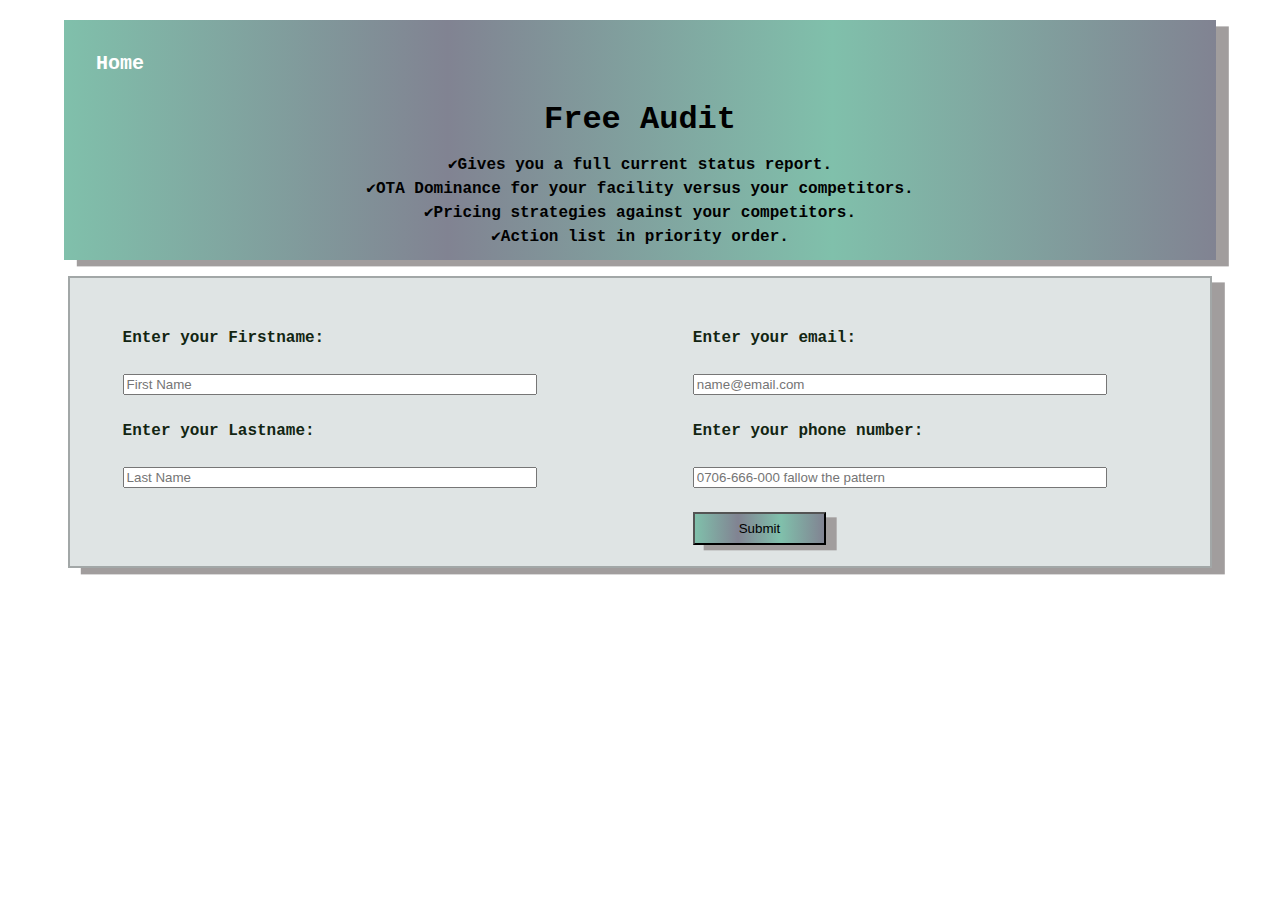
<file: form.html>
<html lang="en">
<head>
    <meta charset="UTF-8">
    <meta name="viewport" content="width=device-width, initial-scale=1.0">
    <title>Form</title>
    <link rel="shortcut icon" href="./IMAGES/prize3.png"/>
    <link rel="stylesheet" href="./STYLE/form.css">
    <script src="./JS/form.js" defer></script>  
</head>
<body>
     <div class="container"> 
         <div class="text">
            <div class="butt_top">
                <a href="file:///C:/Users/black/OneDrive%20-%20Stockholm%20Kommun/Frondend%20Development/HEMSIDAN/Ex-arbetet/index.html"> Home</a>
            </div>
            <h1>Free Audit</h1>
                ✔Gives you a full current status report. <br>
                ✔OTA Dominance for your facility versus
                your competitors.  <br>
                
                ✔Pricing strategies against your competitors. <br>
                ✔Action list in priority order. </p>
        </div>
        <div id="error"></div>
        <div class="move">
            <form id="form" action="">

            <div class="item1">
                <div class="item_form">
                    <label for="firstName">Enter your Firstname:</label> <br>
                    <input type="text" id="firstName" name="firstName" placeholder="First Name">
                </div> <br>
                <div class="item_form">
                    <label for="lastName">Enter your Lastname:</label> <br>
                    <input type="text" id="lastName" name="lastName" placeholder="Last Name"> 
                </div> 
            </div>

            <div class="item2">
                <div class="item_form">
                    <label for="email">Enter your email:</label> <br> 
                    <input type="text" id="email" name="" placeholder="name@email.com">
                </div> <br>

                <div class="item_form">
                    <label for="phone">Enter your phone number:</label> <br>
                    <input type="tel" id="phone" name="phone" placeholder="0706-666-000 fallow the pattern" 
                    pattern="[0-9]{4}-[0-9]{3}-[0-9]{3}" required>
                </div> <br>
                <div class="submit">
                <button type="submit">Submit</button>
                </div>
                
            </div>
            </form>
        </div>
    </div>
</body>
</html>
</file>
<file: STYLE/form.css>
body{
    margin: 20px auto;
    padding: 0;
    background-size: 90% 
}
#error{
    /* margin-left: .1em; */
    width: 99%;
}
button,
#error,
.text,
form,
.load{
    box-shadow:  0.8em 0.4em rgb(161, 157, 157);
}
#error,
.item_form,
.text{font-weight: 600;}

.container{
    display: flex;
    flex-direction: column;
    font-size: 16px;
    font-family: 'Courier New', Courier, monospace; 
    flex-grow: 1;
    max-width: 90%;
    margin: 0 auto;
    line-height: 1.5em;
    
}
button{
    width: 10em;
    height: 2.5em;
}
.text,
button{
    background-image: 
    linear-gradient(to right, rgb(128, 192, 171), 
    var(--prime_color), rgb(128, 192, 171), 
    var(--prime_color));
}
.text h1{
    justify-items: center;
}
.text{
    flex-direction: column;
    margin-bottom: .5em;
    text-align: center;
    height: 15em;
}
.move:hover form{
    transform: translate(2px, 2px);
}
.move{
    margin-top: .5em;
    width: 100%;
    justify-content: center;
    align-items: center;
    display: flex;
    flex-flow: wrap; 
}
.container:hover .load{
    transform: translate(2px, 2px);
}
.item_form{
  display: flex;
  flex-direction: column;
  width:  80%;
  color: var(--text_color);
}

.item1,
.item2{
    margin-left: 3.3em;
    width: 50%;
    padding-top: 3em;   
}
.butt_top{
    display: flex;
    width: 30px;
    margin: 2em;
}
.butt_top a{
    display: flex;
    font-size: 20px;
    width: 3em;
    color: var(--contrast_text_white);
}
.butt_top a:hover{
    background-color: rgb(129, 131, 146, 0.5);
}

/* Download button */
.load{
    margin: .6em;
}
.load img{
    margin: 4em 20em;
    width: 30em;
}
form,
.load{
    width: 99%;
    height: 18em;
    display: flex;
    flex: wrap;
    background-color: rgb(223, 228, 228);
    border: 2px solid rgb(162, 167, 167);
    transition: transform 300ms ease-in-out;
}
:root{
    --prime_color: rgb(129, 131, 146);
    --contrast_text_blue: rgb(12, 12, 65);
    --contrast_text_white: white;
    --text_color: rgb(18, 37, 18);
    --shadow_color:rgba(143, 136, 136, 0.3);
    --button_color: rgb(98, 150, 180);
  }
a{
    text-decoration: none;
}
li{
   text-decoration: none;
  
}
@media screen and (max-width: 430px){
    button{
        width: 5em;
        height: 1.5em;  
    }
    .text{
        height: 16em;
    }
    form .item1, form .item2{
        width: 80%;
    }
    .move form{
       height: 35em; 
    }
}
@media screen and (max-width: 700px){
    .text{
        height: 20em;
    }
    form{
        height: 31em;
        display: flex;
        flex-direction: column;
    }
    .item_form{
        width: 90%;
    } 
    .item1,
    .item2{
        width: 95%;
        justify-items: center;
    }
} 
@media screen and (max-width: 868px) and (min-width: 700px){
    form{
        height: 19em;
        width:  100%;
    }
    .item_form{
        width: 90%;
      }
    button,
    .item_form{
        margin: 0 1em;
      }
    button{
        width: 8em;
        height: 2em;  
    }

}
</file>
